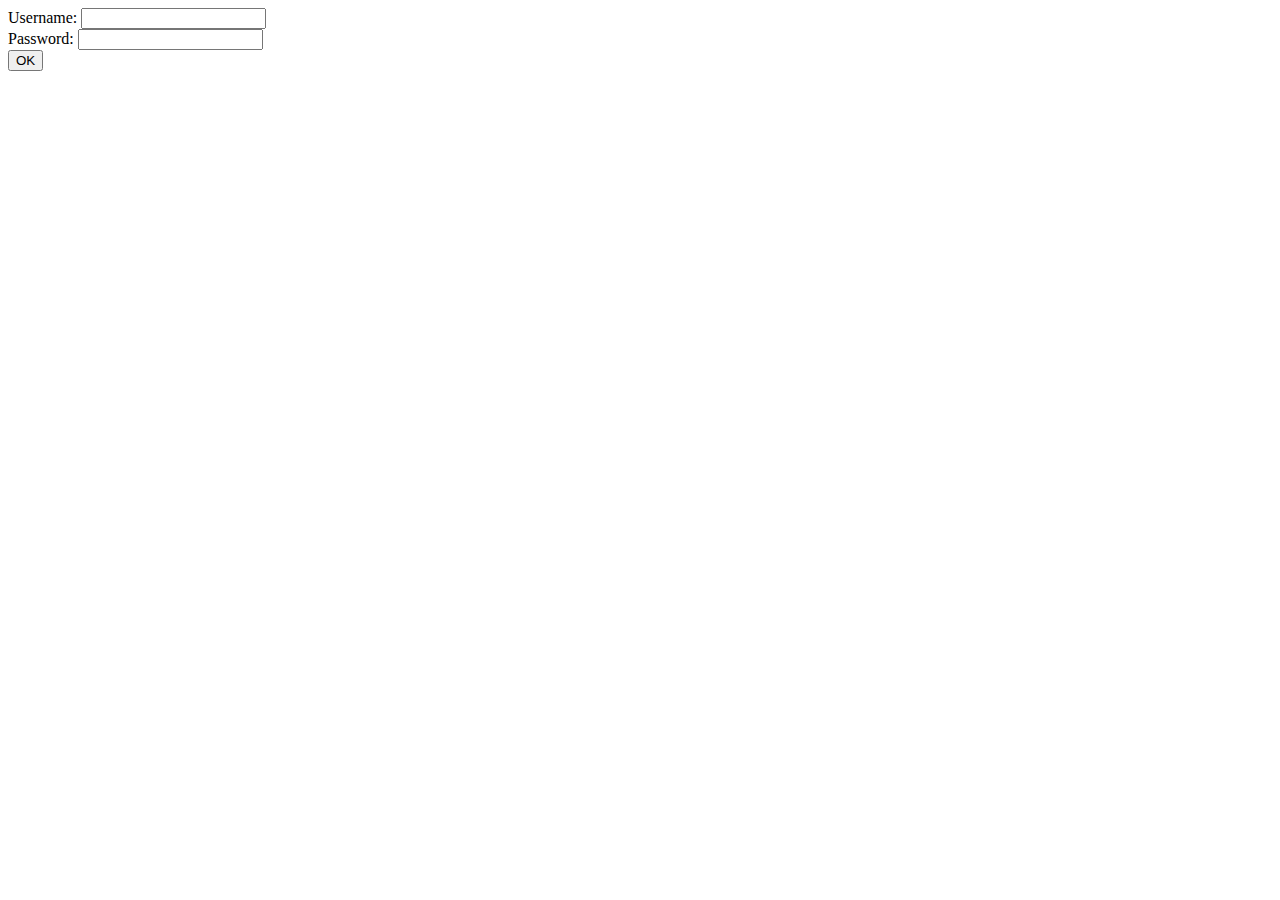
<file: Day04/ex01/index.html>
<!DOCTYPE html>
<html>
<head>
    <meta charset="UTF-8">
    <title>Create user</title>
</head>
<body>
    <form action="create.php" method="post">
        Username: <input type="text" name="login" />
        <br />
        Password: <input type="text" name="passwd" />
        <br />
        <input type="submit" name="submit" value="OK" />
    </form>
</body>
</html>
<!--<html>-->
<!--<body>-->

<!--<form action="create.php" method="post">-->
<!--    Name: <input type="text" name="name"><br>-->
<!--    E-mail: <input type="text" name="email"><br>-->
<!--    <input type="submit">-->
<!--</form>-->

<!--</body>-->
<!--</html>-->
</file>
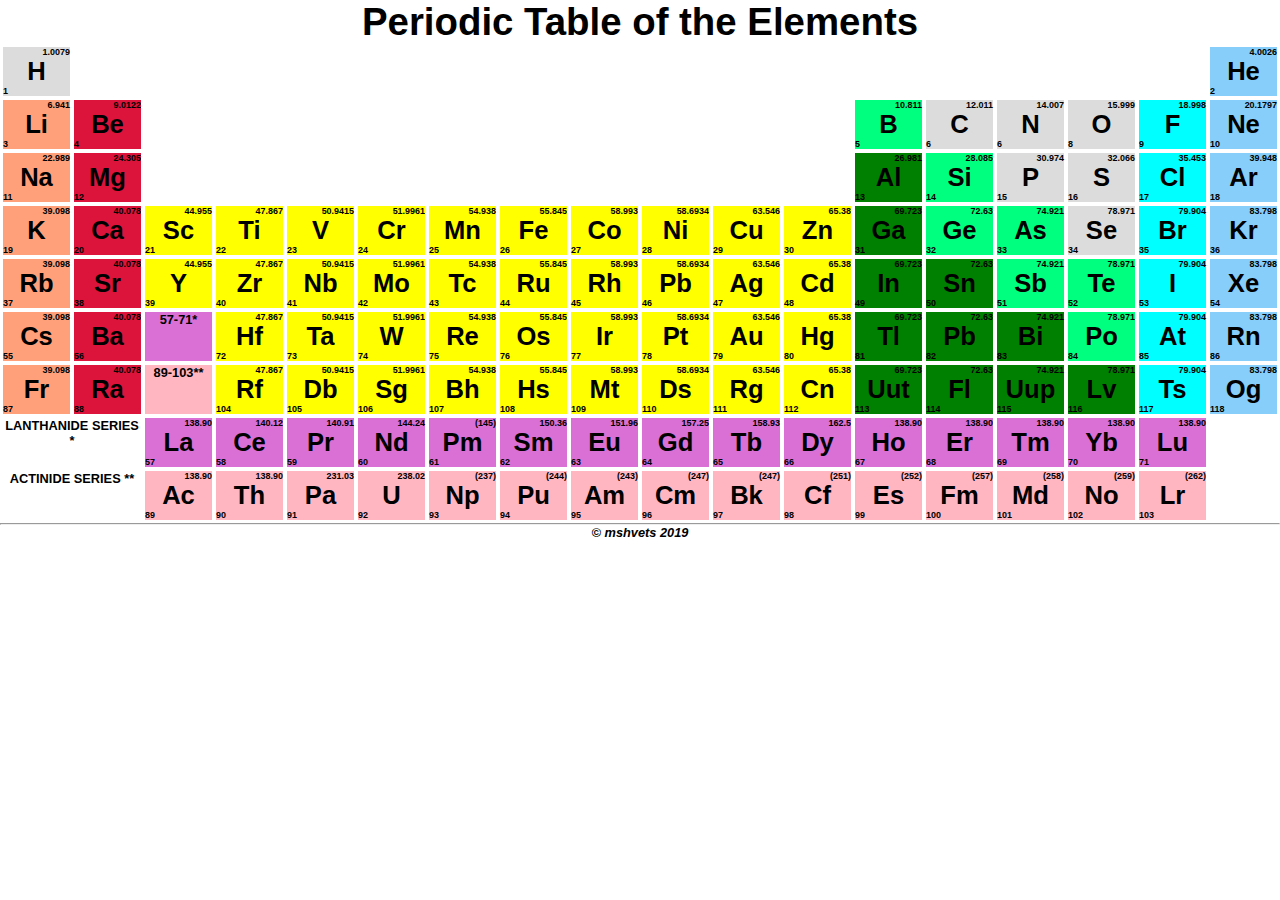
<file: ex01/mendeleiev.html>
<!DOCTYPE html>
<HTML>
<HEAD>
	<TITLE>Periodic Table</TITLE>
	<STYLE>
		* {
			margin: 0 0;
		}
		html {
			width: 100%;
		}
		body {
			background-image: url("https://backgroundcheckall.com/wp-content/uploads/2017/12/blue-pastel-background-1-1.jpg");
			font-family: Arial, Helvetica, sans-serif;
			width: 100%;
		}
		h1 {
			font-size: 3vw;
			text-align: center;
		}
		div {
			width: 100%;
			height: 100%;
		}
		p {
			text-align: center;
			font-weight: bold;
			font-size: 1vw;
		}
		.non-metal {
			background-color: gainsboro;
		}
		.alkali {
			background-color: lightsalmon;
		}
		.alkaline {
			background-color: crimson;
		}
		.transition {
			background-color: yellow;
		}
		.metal {
			background-color: green;
		}
		.metalloid {
			background-color: springgreen;
		}
		.halogen {
			background-color: cyan;
		}
		.noble {
			background-color: lightskyblue ;
		}
		.lanthanide {
			background-color: orchid;
		}
		.actinide {
			background-color: lightpink;			
		}
		.weight {
			text-align: right;
			font-size: 0.7vw;
		}
		.elem {
			color: black;
			font-weight: bold;
			text-align: center;
			font-size:2vw;
		}
		.number {
			text-align: left;
			font-size:0.7vw;
		}
		.elem_arr {
			font-size:1vw;
			text-align: center;
		}
		td {
 			width: 5%;
 			height: 5%;
			text-align: center;
		}
		table {
			width: 100%;
			height: 100%;
		}
	</STYLE>
</HEAD>
<BODY>
	<H1>Periodic Table of the Elements</H1>
	<table contenteditable="true">
		<tr>
			<td>
				<div class="non-metal">
					<p class="weight">1.0079</p>
					<p class="elem">H</p>
					<p class="number">1</p>
				</div>
			</td>
			<td colspan="16"></td>
			<td>
				<div class="noble">
					<p class="weight">4.0026</p>
					<p class="elem">He</p>
					<p class="number">2</p>
				</div>
			</td>
		</tr>
		<tr>
			<td>
				<div class="alkali">
					<p class="weight">6.941</p>
					<p class="elem">Li</p>
					<p class="number">3</p>
				</div>
			</td>
			<td>
				<div class="alkaline">
					<p class="weight">9.0122</p>
					<p class="elem">Be</p>
					<p class="number">4</p>
				</div>
			</td>
			<td colspan="10"></td>
			<td>
				<div class="metalloid">
					<p class="weight">10.811</p>
					<p class="elem">B</p>
					<p class="number">5</p>
				</div>
			</td>
			<td>
				<div class="non-metal">
					<p class="weight">12.011</p>
					<p class="elem">C</p>
					<p class="number">6</p>
				</div>
			</td>
			<td>
				<div class="non-metal">
					<p class="weight">14.007</p>
					<p class="elem">N</p>
					<p class="number">6</p>
				</div>
			</td>
			<td>
				<div class="non-metal">
					<p class="weight">15.999</p>
					<p class="elem">O</p>
					<p class="number">8</p>
				</div>
			</td>
			<td>
				<div class="halogen">
					<p class="weight">18.998</p>
					<p class="elem">F</p>
					<p class="number">9</p>
				</div>
			</td>
			<td>
				<div class="noble">
					<p class="weight">20.1797</p>
					<p class="elem">Ne</p>
					<p class="number">10</p>
				</div>
			</td>
		</tr>
		<tr>
			<td>
				<div class="alkali">
					<p class="weight">22.989</p>
					<p class="elem">Na</p>
					<p class="number">11</p>
				</div>
			</td>
			<td>
				<div class="alkaline">
					<p class="weight">24.305</p>
					<p class="elem">Mg</p>
					<p class="number">12</p>
				</div>
			</td>
			<td colspan="10"></td>
			<td>
				<div class="metal">
					<p class="weight">26.981</p>
					<p class="elem">Al</p>
					<p class="number">13</p>
				</div>
			</td>
			<td>
				<div class="metalloid">
					<p class="weight">28.085</p>
					<p class="elem">Si</p>
					<p class="number">14</p>
				</div>
			</td>
			<td>
				<div class="non-metal">
					<p class="weight">30.974</p>
					<p class="elem">P</p>
					<p class="number">15</p>
				</div>
			</td>
			<td>
				<div class="non-metal">
					<p class="weight">32.066</p>
					<p class="elem">S</p>
					<p class="number">16</p>
				</div>
			</td>
			<td>
				<div class="halogen">
					<p class="weight">35.453</p>
					<p class="elem">Cl</p>
					<p class="number">17</p>
				</div>
			</td>
			<td>
				<div class="noble">
					<p class="weight">39.948</p>
					<p class="elem">Ar</p>
					<p class="number">18</p>
				</div>
			</td>
		</tr>
		<tr>
			<td>
				<div class="alkali">
					<p class="weight">39.098</p>
					<p class="elem">K</p>
					<p class="number">19</p>
				</div>
			</td>
			<td>
				<div class="alkaline">
					<p class="weight">40.078</p>
					<p class="elem">Ca</p>
					<p class="number">20</p>
				</div>
			</td>
			<td>
				<div class="transition">
					<p class="weight">44.955</p>
					<p class="elem">Sc</p>
					<p class="number">21</p>
				</div>
			</td>
			<td>
				<div class="transition">
					<p class="weight">47.867</p>
					<p class="elem">Ti</p>
					<p class="number">22</p>
				</div>
			</td>
			<td>
				<div class="transition">
					<p class="weight">50.9415</p>
					<p class="elem">V</p>
					<p class="number">23</p>
				</div>
			</td>
			<td>
				<div class="transition">
					<p class="weight">51.9961</p>
					<p class="elem">Cr</p>
					<p class="number">24</p>
				</div>
			</td>
			<td>
				<div class="transition">
					<p class="weight">54.938</p>
					<p class="elem">Mn</p>
					<p class="number">25</p>
				</div>
			</td>
			<td>
				<div class="transition">
					<p class="weight">55.845</p>
					<p class="elem">Fe</p>
					<p class="number">26</p>
				</div>
			</td>
			<td>
				<div class="transition">
					<p class="weight">58.993</p>
					<p class="elem">Co</p>
					<p class="number">27</p>
				</div>
			</td>
			<td>
				<div class="transition">
					<p class="weight">58.6934</p>
					<p class="elem">Ni</p>
					<p class="number">28</p>
				</div>
			</td>
			<td>
				<div class="transition">
					<p class="weight">63.546</p>
					<p class="elem">Cu</p>
					<p class="number">29</p>
				</div>
			</td>
			<td>
				<div class="transition">
					<p class="weight">65.38</p>
					<p class="elem">Zn</p>
					<p class="number">30</p>
				</div>
			</td>
			<td>
				<div class="metal">
					<p class="weight">69.723</p>
					<p class="elem">Ga</p>
					<p class="number">31</p>
				</div>
			</td>
			<td>
				<div class="metalloid">
					<p class="weight">72.63</p>
					<p class="elem">Ge</p>
					<p class="number">32</p>
				</div>
			</td>
			<td>
				<div class="metalloid">
					<p class="weight">74.921</p>
					<p class="elem">As</p>
					<p class="number">33</p>
				</div>
			</td>
			<td>
				<div class="non-metal">
					<p class="weight">78.971</p>
					<p class="elem">Se</p>
					<p class="number">34</p>
				</div>
			</td>
			<td>
				<div class="halogen">
					<p class="weight">79.904</p>
					<p class="elem">Br</p>
					<p class="number">35</p>
				</div>
			</td>
			<td>
				<div class="noble">
					<p class="weight">83.798</p>
					<p class="elem">Kr</p>
					<p class="number">36</p>
				</div>
			</td>
		</tr>
		<tr>
			<td>
				<div class="alkali">
					<p class="weight">39.098</p>
					<p class="elem">Rb</p>
					<p class="number">37</p>
				</div>
			</td>
			<td>
				<div class="alkaline">
					<p class="weight">40.078</p>
					<p class="elem">Sr</p>
					<p class="number">38</p>
				</div>
			</td>
			<td>
				<div class="transition">
					<p class="weight">44.955</p>
					<p class="elem">Y</p>
					<p class="number">39</p>
				</div>
			</td>
			<td>
				<div class="transition">
					<p class="weight">47.867</p>
					<p class="elem">Zr</p>
					<p class="number">40</p>
				</div>
			</td>
			<td>
				<div class="transition">
					<p class="weight">50.9415</p>
					<p class="elem">Nb</p>
					<p class="number">41</p>
				</div>
			</td>
			<td>
				<div class="transition">
					<p class="weight">51.9961</p>
					<p class="elem">Mo</p>
					<p class="number">42</p>
				</div>
			</td>
			<td>
				<div class="transition">
					<p class="weight">54.938</p>
					<p class="elem">Tc</p>
					<p class="number">43</p>
				</div>
			</td>
			<td>
				<div class="transition">
					<p class="weight">55.845</p>
					<p class="elem">Ru</p>
					<p class="number">44</p>
				</div>
			</td>
			<td>
				<div class="transition">
					<p class="weight">58.993</p>
					<p class="elem">Rh</p>
					<p class="number">45</p>
				</div>
			</td>
			<td>
				<div class="transition">
					<p class="weight">58.6934</p>
					<p class="elem">Pb</p>
					<p class="number">46</p>
				</div>
			</td>
			<td>
				<div class="transition">
					<p class="weight">63.546</p>
					<p class="elem">Ag</p>
					<p class="number">47</p>
				</div>
			</td>
			<td>
				<div class="transition">
					<p class="weight">65.38</p>
					<p class="elem">Cd</p>
					<p class="number">48</p>
				</div>
			</td>
			<td>
				<div class="metal">
					<p class="weight">69.723</p>
					<p class="elem">In</p>
					<p class="number">49</p>
				</div>
			</td>
			<td>
				<div class="metal">
					<p class="weight">72.63</p>
					<p class="elem">Sn</p>
					<p class="number">50</p>
				</div>
			</td>
			<td>
				<div class="metalloid">
					<p class="weight">74.921</p>
					<p class="elem">Sb</p>
					<p class="number">51</p>
				</div>
			</td>
			<td>
				<div class="metalloid">
					<p class="weight">78.971</p>
					<p class="elem">Te</p>
					<p class="number">52</p>
				</div>
			</td>
			<td>
				<div class="halogen">
					<p class="weight">79.904</p>
					<p class="elem">I</p>
					<p class="number">53</p>
				</div>
			</td>
			<td>
				<div class="noble">
					<p class="weight">83.798</p>
					<p class="elem">Xe</p>
					<p class="number">54</p>
				</div>
			</td>
		</tr>
		<tr>
			<td>
				<div class="alkali">
					<p class="weight">39.098</p>
					<p class="elem">Cs</p>
					<p class="number">55</p>
				</div>
			</td>
			<td>
				<div class="alkaline">
					<p class="weight">40.078</p>
					<p class="elem">Ba</p>
					<p class="number">56</p>
				</div>
			</td>
			<td>
				<div class="lanthanide">
					<p class="elem_arr">57-71*</p>
				</div>
			</td>
			<td>
				<div class="transition">
					<p class="weight">47.867</p>
					<p class="elem">Hf</p>
					<p class="number">72</p>
				</div>
			</td>
			<td>
				<div class="transition">
					<p class="weight">50.9415</p>
					<p class="elem">Ta</p>
					<p class="number">73</p>
				</div>
			</td>
			<td>
				<div class="transition">
					<p class="weight">51.9961</p>
					<p class="elem">W</p>
					<p class="number">74</p>
				</div>
			</td>
			<td>
				<div class="transition">
					<p class="weight">54.938</p>
					<p class="elem">Re</p>
					<p class="number">75</p>
				</div>
			</td>
			<td>
				<div class="transition">
					<p class="weight">55.845</p>
					<p class="elem">Os</p>
					<p class="number">76</p>
				</div>
			</td>
			<td>
				<div class="transition">
					<p class="weight">58.993</p>
					<p class="elem">Ir</p>
					<p class="number">77</p>
				</div>
			</td>
			<td>
				<div class="transition">
					<p class="weight">58.6934</p>
					<p class="elem">Pt</p>
					<p class="number">78</p>
				</div>
			</td>
			<td>
				<div class="transition">
					<p class="weight">63.546</p>
					<p class="elem">Au</p>
					<p class="number">79</p>
				</div>
			</td>
			<td>
				<div class="transition">
					<p class="weight">65.38</p>
					<p class="elem">Hg</p>
					<p class="number">80</p>
				</div>
			</td>
			<td>
				<div class="metal">
					<p class="weight">69.723</p>
					<p class="elem">Tl</p>
					<p class="number">81</p>
				</div>
			</td>
			<td>
				<div class="metal">
					<p class="weight">72.63</p>
					<p class="elem">Pb</p>
					<p class="number">82</p>
				</div>
			</td>
			<td>
				<div class="metal">
					<p class="weight">74.921</p>
					<p class="elem">Bi</p>
					<p class="number">83</p>
				</div>
			</td>
			<td>
				<div class="metalloid">
					<p class="weight">78.971</p>
					<p class="elem">Po</p>
					<p class="number">84</p>
				</div>
			</td>
			<td>
				<div class="halogen">
					<p class="weight">79.904</p>
					<p class="elem">At</p>
					<p class="number">85</p>
				</div>
			</td>
			<td>
				<div class="noble">
					<p class="weight">83.798</p>
					<p class="elem">Rn</p>
					<p class="number">86</p>
				</div>
			</td>
		</tr>
		<tr>
			<td>
				<div class="alkali">
					<p class="weight">39.098</p>
					<p class="elem">Fr</p>
					<p class="number">87</p>
				</div>
			</td>
			<td>
				<div class="alkaline">
					<p class="weight">40.078</p>
					<p class="elem">Ra</p>
					<p class="number">88</p>
				</div>
			</td>
			<td>
				<div class="actinide">
					<p class="weight"></p>
					<p class="elem_arr">89-103**</p>
					<p class="number"></p>
				</div>
			</td>
			<td>
				<div class="transition">
					<p class="weight">47.867</p>
					<p class="elem">Rf</p>
					<p class="number">104</p>
				</div>
			</td>
			<td>
				<div class="transition">
					<p class="weight">50.9415</p>
					<p class="elem">Db</p>
					<p class="number">105</p>
				</div>
			</td>
			<td>
				<div class="transition">
					<p class="weight">51.9961</p>
					<p class="elem">Sg</p>
					<p class="number">106</p>
				</div>
			</td>
			<td>
				<div class="transition">
					<p class="weight">54.938</p>
					<p class="elem">Bh</p>
					<p class="number">107</p>
				</div>
			</td>
			<td>
				<div class="transition">
					<p class="weight">55.845</p>
					<p class="elem">Hs</p>
					<p class="number">108</p>
				</div>
			</td>
			<td>
				<div class="transition">
					<p class="weight">58.993</p>
					<p class="elem">Mt</p>
					<p class="number">109</p>
				</div>
			</td>
			<td>
				<div class="transition">
					<p class="weight">58.6934</p>
					<p class="elem">Ds</p>
					<p class="number">110</p>
				</div>
			</td>
			<td>
				<div class="transition">
					<p class="weight">63.546</p>
					<p class="elem">Rg</p>
					<p class="number">111</p>
				</div>
			</td>
			<td>
				<div class="transition">
					<p class="weight">65.38</p>
					<p class="elem">Cn</p>
					<p class="number">112</p>
				</div>
			</td>
			<td>
				<div class="metal">
					<p class="weight">69.723</p>
					<p class="elem">Uut</p>
					<p class="number">113</p>
				</div>
			</td>
			<td>
				<div class="metal">
					<p class="weight">72.63</p>
					<p class="elem">Fl</p>
					<p class="number">114</p>
				</div>
			</td>
			<td>
				<div class="metal">
					<p class="weight">74.921</p>
					<p class="elem">Uup</p>
					<p class="number">115</p>
				</div>
			</td>
			<td>
				<div class="metal">
					<p class="weight">78.971</p>
					<p class="elem">Lv</p>
					<p class="number">116</p>
				</div>
			</td>
			<td>
				<div class="halogen">
					<p class="weight">79.904</p>
					<p class="elem">Ts</p>
					<p class="number">117</p>
				</div>
			</td>
			<td>
				<div class="noble">
					<p class="weight">83.798</p>
					<p class="elem">Og</p>
					<p class="number">118</p>
				</div>
			</td>
		</tr>
		<tr>
			<td colspan="2">
				<div>
					<p>LANTHANIDE SERIES *</p>
				</div>
			</td>
			<td>
				<div class="lanthanide">
					<p class="weight">138.90</p>
					<p class="elem">La</p>
					<p class="number">57</p>
				</div>
			</td>
			<td>
				<div class="lanthanide">
					<p class="weight">140.12</p>
					<p class="elem">Ce</p>
					<p class="number">58</p>
				</div>
			</td>
			<td>
				<div class="lanthanide">
					<p class="weight">140.91</p>
					<p class="elem">Pr</p>
					<p class="number">59</p>
				</div>
			</td>
			<td>
				<div class="lanthanide">
					<p class="weight">144.24</p>
					<p class="elem">Nd</p>
					<p class="number">60</p>
				</div>
			</td>
			<td>
				<div class="lanthanide">
					<p class="weight">(145)</p>
					<p class="elem">Pm</p>
					<p class="number">61</p>
				</div>
			</td>
			<td>
				<div class="lanthanide">
					<p class="weight">150.36</p>
					<p class="elem">Sm</p>
					<p class="number">62</p>
				</div>
			</td>
			<td>
				<div class="lanthanide">
					<p class="weight">151.96</p>
					<p class="elem">Eu</p>
					<p class="number">63</p>
				</div>
			</td>
			<td>
				<div class="lanthanide">
					<p class="weight">157.25</p>
					<p class="elem">Gd</p>
					<p class="number">64</p>
				</div>
			</td>
			<td>
				<div class="lanthanide">
					<p class="weight">158.93</p>
					<p class="elem">Tb</p>
					<p class="number">65</p>
				</div>
			</td>
			<td>
				<div class="lanthanide">
					<p class="weight">162.5</p>
					<p class="elem">Dy</p>
					<p class="number">66</p>
				</div>
			</td>
			<td>
				<div class="lanthanide">
					<p class="weight">138.90</p>
					<p class="elem">Ho</p>
					<p class="number">67</p>
				</div>
			</td>
			<td>
				<div class="lanthanide">
					<p class="weight">138.90</p>
					<p class="elem">Er</p>
					<p class="number">68</p>
				</div>
			</td>
			<td>
				<div class="lanthanide">
					<p class="weight">138.90</p>
					<p class="elem">Tm</p>
					<p class="number">69</p>
				</div>
			</td>
			<td>
				<div class="lanthanide">
					<p class="weight">138.90</p>
					<p class="elem">Yb</p>
					<p class="number">70</p>
				</div>
			</td>
			<td>
				<div class="lanthanide">
					<p class="weight">138.90</p>
					<p class="elem">Lu</p>
					<p class="number">71</p>
				</div>
			</td>
		</tr>
		<tr>
			<td colspan="2">
				<div>
					<p>ACTINIDE SERIES **</p>
				</div>
			</td>
			<td>
				<div class="actinide">
					<p class="weight">138.90</p>
					<p class="elem">Ac</p>
					<p class="number">89</p>
				</div>
			</td>
			<td>
				<div class="actinide">
					<p class="weight">138.90</p>
					<p class="elem">Th</p>
					<p class="number">90</p>
				</div>
			</td>
			<td>
				<div class="actinide">
					<p class="weight">231.03</p>
					<p class="elem">Pa</p>
					<p class="number">91</p>
				</div>
			</td>
			<td>
				<div class="actinide">
					<p class="weight">238.02</p>
					<p class="elem">U</p>
					<p class="number">92</p>
				</div>
			</td>
			<td>
				<div class="actinide">
					<p class="weight">(237)</p>
					<p class="elem">Np</p>
					<p class="number">93</p>
				</div>
			</td>
			<td>
				<div class="actinide">
					<p class="weight">(244)</p>
					<p class="elem">Pu</p>
					<p class="number">94</p>
				</div>
			</td>
			<td>
				<div class="actinide">
					<p class="weight">(243)</p>
					<p class="elem">Am</p>
					<p class="number">95</p>
				</div>
			</td>
			<td>
				<div class="actinide">
					<p class="weight">(247)</p>
					<p class="elem">Cm</p>
					<p class="number">96</p>
				</div>
			</td>
			<td>
				<div class="actinide">
					<p class="weight">(247)</p>
					<p class="elem">Bk</p>
					<p class="number">97</p>
				</div>
			</td>
			<td>
				<div class="actinide">
					<p class="weight">(251)</p>
					<p class="elem">Cf</p>
					<p class="number">98</p>
				</div>
			</td>
			<td>
				<div class="actinide">
					<p class="weight">(252)</p>
					<p class="elem">Es</p>
					<p class="number">99</p>
				</div>
			</td>
			<td>
				<div class="actinide">
					<p class="weight">(257)</p>
					<p class="elem">Fm</p>
					<p class="number">100</p>
				</div>
			</td>
			<td>
				<div class="actinide">
					<p class="weight">(258)</p>
					<p class="elem">Md</p>
					<p class="number">101</p>
				</div>
			</td>
			<td>
				<div class="actinide">
					<p class="weight">(259)</p>
					<p class="elem">No</p>
					<p class="number">102</p>
				</div>
			</td>
			<td>
				<div class="actinide">
					<p class="weight">(262)</p>
					<p class="elem">Lr</p>
					<p class="number">103</p>
				</div>
			</td>
		</tr>
	</table>

	<hr />
	<p><i>&copy; mshvets 2019</i></p>
</BODY>
</HTML>
</file>
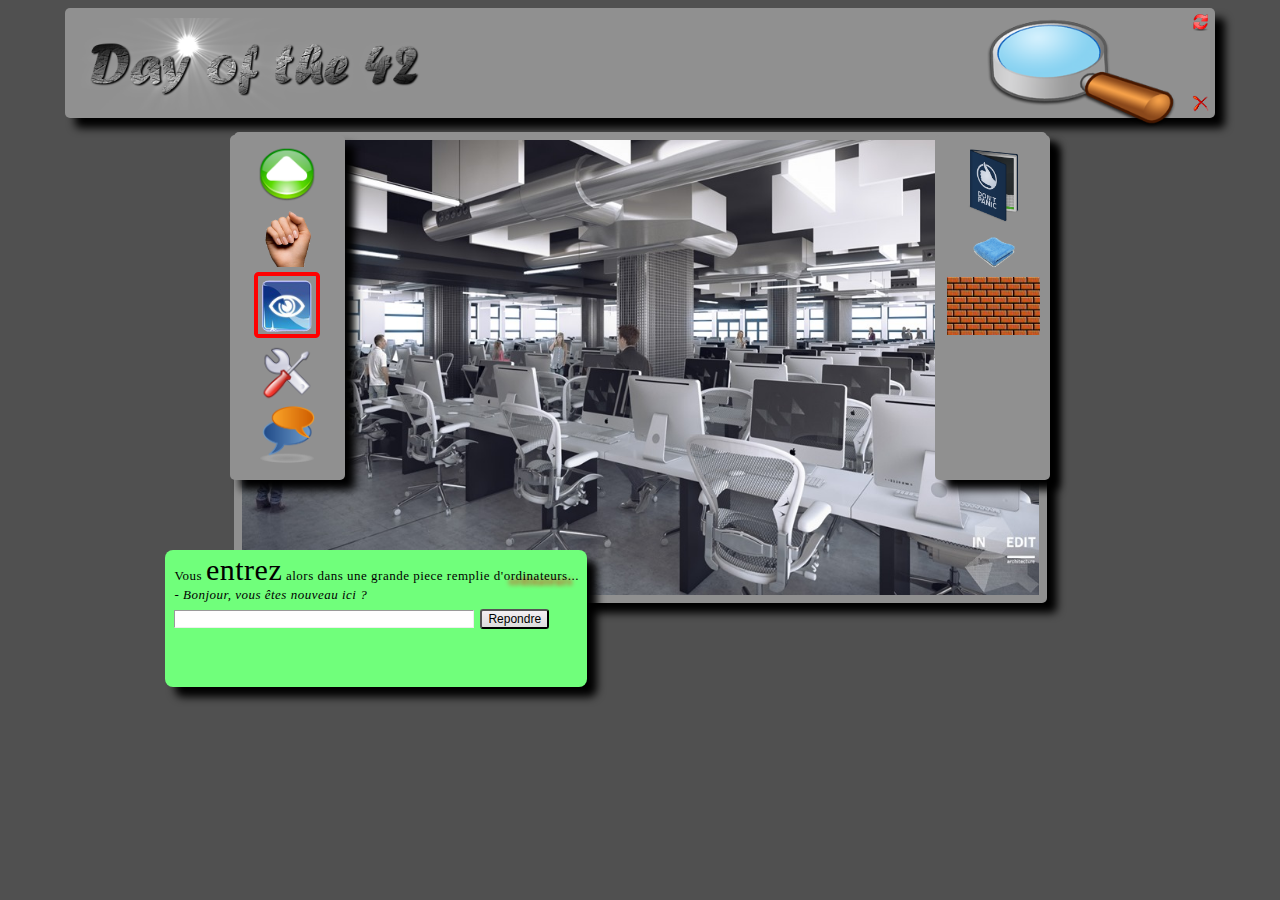
<file: ex02/doft.html>
<!DOCTYPE html>
<HTML>
<HEAD>
	<TITLE>Day of the 42</TITLE>
	<link rel="stylesheet" type="text/css" href="doft.css">
</HEAD>
<BODY>
	<div id="top">
		<img src="resources/day_of_the_42.png" alt="Day of the 42" id="day_of_the_42">
		<a href="http://www.disney.com" title="Start from the beginning"><img src="resources/reload.png" alt="Reload" id="reload"></a>
		<a href="http://www.relaischateaux.com" title="Disconnect"><img src="resources/close.gif" alt="Close" id="close"></a>
		<img src="resources/loupe.png" alt="Loupe" id="loupe" title="Loupe">
	</div>
	<div id="center">
		<img src="resources/cluster.jpg" alt="Photo of cluster" id="cluster">
  		<a href="http://www.apple.com" alt="screen" id="screen" title="Go to the shop"></a>
  		<a href="http://www.ikea.com" alt="chair" id="chair" title="Go to the shop"></a>
	</div>
	<div id="left">
		<img src="resources/arrow.png" alt="Advance" title="Advance" class="left_pic" id="advance">
		<img src="resources/main.png" alt="Take" title="Take" class="left_pic" id="take">
		<img src="resources/oeil.png" alt="Look" title="Look" class="left_pic" id="look">
		<img src="resources/outil.png" alt="Use" title="Use" class="left_pic" id="use">
		<img src="resources/chat-icon.png" alt="Speak" title="Speak" class="left_pic" id="speak">
	</div>
	<div id="right">
		<img src="resources/book.png" alt="Book" title="Book" id="book">
		<img src="resources/towel.png" alt="Take" title="Take" id="towel">
		<div id="brick" title="Wall"></div>
	</div>
	<div id="dialog" title="Dialog window">
		<p>Vous <span id="entrez">entrez</span> alors dans une grande piece remplie d'<span id="ordinateur">ordinateurs</span>...<br />
	    <span  id="italic">- Bonjour, vous êtes nouveau ici ?</span></p>
		<form>
	        	<input type="text" id="formulaire" title="Form">
	        	<button title="Button">Repondre</button>
	    </form>
	</div>
</BODY>
</HTML>
</file>
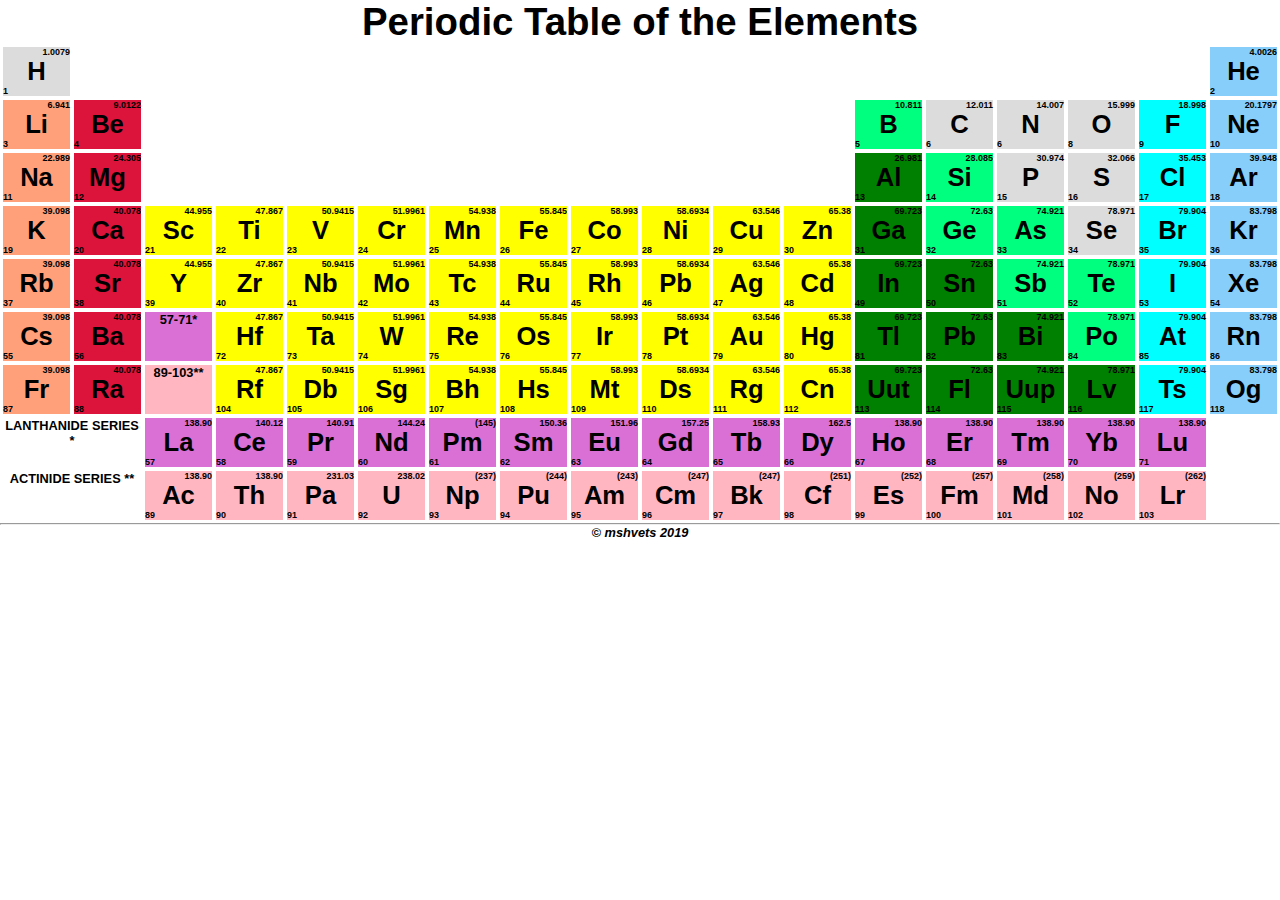
<file: ex03/responsive.html>
<!DOCTYPE html>
<HTML>
<HEAD>
	<TITLE>Periodic Table</TITLE>
	<link rel="stylesheet" type="text/css" href="responsive.css">
</HEAD>
<BODY>
	<H1>Periodic Table of the Elements</H1>
	<table contenteditable="true">
		<tr>
			<td>
				<div class="non-metal">
					<p class="weight">1.0079</p>
					<p class="elem">H</p>
					<p class="number">1</p>
				</div>
			</td>
			<td colspan="16"></td>
			<td>
				<div class="noble">
					<p class="weight">4.0026</p>
					<p class="elem">He</p>
					<p class="number">2</p>
				</div>
			</td>
		</tr>
		<tr>
			<td>
				<div class="alkali">
					<p class="weight">6.941</p>
					<p class="elem">Li</p>
					<p class="number">3</p>
				</div>
			</td>
			<td>
				<div class="alkaline">
					<p class="weight">9.0122</p>
					<p class="elem">Be</p>
					<p class="number">4</p>
				</div>
			</td>
			<td colspan="10"></td>
			<td>
				<div class="metalloid">
					<p class="weight">10.811</p>
					<p class="elem">B</p>
					<p class="number">5</p>
				</div>
			</td>
			<td>
				<div class="non-metal">
					<p class="weight">12.011</p>
					<p class="elem">C</p>
					<p class="number">6</p>
				</div>
			</td>
			<td>
				<div class="non-metal">
					<p class="weight">14.007</p>
					<p class="elem">N</p>
					<p class="number">6</p>
				</div>
			</td>
			<td>
				<div class="non-metal">
					<p class="weight">15.999</p>
					<p class="elem">O</p>
					<p class="number">8</p>
				</div>
			</td>
			<td>
				<div class="halogen">
					<p class="weight">18.998</p>
					<p class="elem">F</p>
					<p class="number">9</p>
				</div>
			</td>
			<td>
				<div class="noble">
					<p class="weight">20.1797</p>
					<p class="elem">Ne</p>
					<p class="number">10</p>
				</div>
			</td>
		</tr>
		<tr>
			<td>
				<div class="alkali">
					<p class="weight">22.989</p>
					<p class="elem">Na</p>
					<p class="number">11</p>
				</div>
			</td>
			<td>
				<div class="alkaline">
					<p class="weight">24.305</p>
					<p class="elem">Mg</p>
					<p class="number">12</p>
				</div>
			</td>
			<td colspan="10"></td>
			<td>
				<div class="metal">
					<p class="weight">26.981</p>
					<p class="elem">Al</p>
					<p class="number">13</p>
				</div>
			</td>
			<td>
				<div class="metalloid">
					<p class="weight">28.085</p>
					<p class="elem">Si</p>
					<p class="number">14</p>
				</div>
			</td>
			<td>
				<div class="non-metal">
					<p class="weight">30.974</p>
					<p class="elem">P</p>
					<p class="number">15</p>
				</div>
			</td>
			<td>
				<div class="non-metal">
					<p class="weight">32.066</p>
					<p class="elem">S</p>
					<p class="number">16</p>
				</div>
			</td>
			<td>
				<div class="halogen">
					<p class="weight">35.453</p>
					<p class="elem">Cl</p>
					<p class="number">17</p>
				</div>
			</td>
			<td>
				<div class="noble">
					<p class="weight">39.948</p>
					<p class="elem">Ar</p>
					<p class="number">18</p>
				</div>
			</td>
		</tr>
		<tr>
			<td>
				<div class="alkali">
					<p class="weight">39.098</p>
					<p class="elem">K</p>
					<p class="number">19</p>
				</div>
			</td>
			<td>
				<div class="alkaline">
					<p class="weight">40.078</p>
					<p class="elem">Ca</p>
					<p class="number">20</p>
				</div>
			</td>
			<td>
				<div class="transition">
					<p class="weight">44.955</p>
					<p class="elem">Sc</p>
					<p class="number">21</p>
				</div>
			</td>
			<td>
				<div class="transition">
					<p class="weight">47.867</p>
					<p class="elem">Ti</p>
					<p class="number">22</p>
				</div>
			</td>
			<td>
				<div class="transition">
					<p class="weight">50.9415</p>
					<p class="elem">V</p>
					<p class="number">23</p>
				</div>
			</td>
			<td>
				<div class="transition">
					<p class="weight">51.9961</p>
					<p class="elem">Cr</p>
					<p class="number">24</p>
				</div>
			</td>
			<td>
				<div class="transition">
					<p class="weight">54.938</p>
					<p class="elem">Mn</p>
					<p class="number">25</p>
				</div>
			</td>
			<td>
				<div class="transition">
					<p class="weight">55.845</p>
					<p class="elem">Fe</p>
					<p class="number">26</p>
				</div>
			</td>
			<td>
				<div class="transition">
					<p class="weight">58.993</p>
					<p class="elem">Co</p>
					<p class="number">27</p>
				</div>
			</td>
			<td>
				<div class="transition">
					<p class="weight">58.6934</p>
					<p class="elem">Ni</p>
					<p class="number">28</p>
				</div>
			</td>
			<td>
				<div class="transition">
					<p class="weight">63.546</p>
					<p class="elem">Cu</p>
					<p class="number">29</p>
				</div>
			</td>
			<td>
				<div class="transition">
					<p class="weight">65.38</p>
					<p class="elem">Zn</p>
					<p class="number">30</p>
				</div>
			</td>
			<td>
				<div class="metal">
					<p class="weight">69.723</p>
					<p class="elem">Ga</p>
					<p class="number">31</p>
				</div>
			</td>
			<td>
				<div class="metalloid">
					<p class="weight">72.63</p>
					<p class="elem">Ge</p>
					<p class="number">32</p>
				</div>
			</td>
			<td>
				<div class="metalloid">
					<p class="weight">74.921</p>
					<p class="elem">As</p>
					<p class="number">33</p>
				</div>
			</td>
			<td>
				<div class="non-metal">
					<p class="weight">78.971</p>
					<p class="elem">Se</p>
					<p class="number">34</p>
				</div>
			</td>
			<td>
				<div class="halogen">
					<p class="weight">79.904</p>
					<p class="elem">Br</p>
					<p class="number">35</p>
				</div>
			</td>
			<td>
				<div class="noble">
					<p class="weight">83.798</p>
					<p class="elem">Kr</p>
					<p class="number">36</p>
				</div>
			</td>
		</tr>
		<tr>
			<td>
				<div class="alkali">
					<p class="weight">39.098</p>
					<p class="elem">Rb</p>
					<p class="number">37</p>
				</div>
			</td>
			<td>
				<div class="alkaline">
					<p class="weight">40.078</p>
					<p class="elem">Sr</p>
					<p class="number">38</p>
				</div>
			</td>
			<td>
				<div class="transition">
					<p class="weight">44.955</p>
					<p class="elem">Y</p>
					<p class="number">39</p>
				</div>
			</td>
			<td>
				<div class="transition">
					<p class="weight">47.867</p>
					<p class="elem">Zr</p>
					<p class="number">40</p>
				</div>
			</td>
			<td>
				<div class="transition">
					<p class="weight">50.9415</p>
					<p class="elem">Nb</p>
					<p class="number">41</p>
				</div>
			</td>
			<td>
				<div class="transition">
					<p class="weight">51.9961</p>
					<p class="elem">Mo</p>
					<p class="number">42</p>
				</div>
			</td>
			<td>
				<div class="transition">
					<p class="weight">54.938</p>
					<p class="elem">Tc</p>
					<p class="number">43</p>
				</div>
			</td>
			<td>
				<div class="transition">
					<p class="weight">55.845</p>
					<p class="elem">Ru</p>
					<p class="number">44</p>
				</div>
			</td>
			<td>
				<div class="transition">
					<p class="weight">58.993</p>
					<p class="elem">Rh</p>
					<p class="number">45</p>
				</div>
			</td>
			<td>
				<div class="transition">
					<p class="weight">58.6934</p>
					<p class="elem">Pb</p>
					<p class="number">46</p>
				</div>
			</td>
			<td>
				<div class="transition">
					<p class="weight">63.546</p>
					<p class="elem">Ag</p>
					<p class="number">47</p>
				</div>
			</td>
			<td>
				<div class="transition">
					<p class="weight">65.38</p>
					<p class="elem">Cd</p>
					<p class="number">48</p>
				</div>
			</td>
			<td>
				<div class="metal">
					<p class="weight">69.723</p>
					<p class="elem">In</p>
					<p class="number">49</p>
				</div>
			</td>
			<td>
				<div class="metal">
					<p class="weight">72.63</p>
					<p class="elem">Sn</p>
					<p class="number">50</p>
				</div>
			</td>
			<td>
				<div class="metalloid">
					<p class="weight">74.921</p>
					<p class="elem">Sb</p>
					<p class="number">51</p>
				</div>
			</td>
			<td>
				<div class="metalloid">
					<p class="weight">78.971</p>
					<p class="elem">Te</p>
					<p class="number">52</p>
				</div>
			</td>
			<td>
				<div class="halogen">
					<p class="weight">79.904</p>
					<p class="elem">I</p>
					<p class="number">53</p>
				</div>
			</td>
			<td>
				<div class="noble">
					<p class="weight">83.798</p>
					<p class="elem">Xe</p>
					<p class="number">54</p>
				</div>
			</td>
		</tr>
		<tr>
			<td>
				<div class="alkali">
					<p class="weight">39.098</p>
					<p class="elem">Cs</p>
					<p class="number">55</p>
				</div>
			</td>
			<td>
				<div class="alkaline">
					<p class="weight">40.078</p>
					<p class="elem">Ba</p>
					<p class="number">56</p>
				</div>
			</td>
			<td>
				<div class="lanthanide">
					<p class="elem_arr">57-71*</p>
				</div>
			</td>
			<td>
				<div class="transition">
					<p class="weight">47.867</p>
					<p class="elem">Hf</p>
					<p class="number">72</p>
				</div>
			</td>
			<td>
				<div class="transition">
					<p class="weight">50.9415</p>
					<p class="elem">Ta</p>
					<p class="number">73</p>
				</div>
			</td>
			<td>
				<div class="transition">
					<p class="weight">51.9961</p>
					<p class="elem">W</p>
					<p class="number">74</p>
				</div>
			</td>
			<td>
				<div class="transition">
					<p class="weight">54.938</p>
					<p class="elem">Re</p>
					<p class="number">75</p>
				</div>
			</td>
			<td>
				<div class="transition">
					<p class="weight">55.845</p>
					<p class="elem">Os</p>
					<p class="number">76</p>
				</div>
			</td>
			<td>
				<div class="transition">
					<p class="weight">58.993</p>
					<p class="elem">Ir</p>
					<p class="number">77</p>
				</div>
			</td>
			<td>
				<div class="transition">
					<p class="weight">58.6934</p>
					<p class="elem">Pt</p>
					<p class="number">78</p>
				</div>
			</td>
			<td>
				<div class="transition">
					<p class="weight">63.546</p>
					<p class="elem">Au</p>
					<p class="number">79</p>
				</div>
			</td>
			<td>
				<div class="transition">
					<p class="weight">65.38</p>
					<p class="elem">Hg</p>
					<p class="number">80</p>
				</div>
			</td>
			<td>
				<div class="metal">
					<p class="weight">69.723</p>
					<p class="elem">Tl</p>
					<p class="number">81</p>
				</div>
			</td>
			<td>
				<div class="metal">
					<p class="weight">72.63</p>
					<p class="elem">Pb</p>
					<p class="number">82</p>
				</div>
			</td>
			<td>
				<div class="metal">
					<p class="weight">74.921</p>
					<p class="elem">Bi</p>
					<p class="number">83</p>
				</div>
			</td>
			<td>
				<div class="metalloid">
					<p class="weight">78.971</p>
					<p class="elem">Po</p>
					<p class="number">84</p>
				</div>
			</td>
			<td>
				<div class="halogen">
					<p class="weight">79.904</p>
					<p class="elem">At</p>
					<p class="number">85</p>
				</div>
			</td>
			<td>
				<div class="noble">
					<p class="weight">83.798</p>
					<p class="elem">Rn</p>
					<p class="number">86</p>
				</div>
			</td>
		</tr>
		<tr>
			<td>
				<div class="alkali">
					<p class="weight">39.098</p>
					<p class="elem">Fr</p>
					<p class="number">87</p>
				</div>
			</td>
			<td>
				<div class="alkaline">
					<p class="weight">40.078</p>
					<p class="elem">Ra</p>
					<p class="number">88</p>
				</div>
			</td>
			<td>
				<div class="actinide">
					<p class="weight"></p>
					<p class="elem_arr">89-103**</p>
					<p class="number"></p>
				</div>
			</td>
			<td>
				<div class="transition">
					<p class="weight">47.867</p>
					<p class="elem">Rf</p>
					<p class="number">104</p>
				</div>
			</td>
			<td>
				<div class="transition">
					<p class="weight">50.9415</p>
					<p class="elem">Db</p>
					<p class="number">105</p>
				</div>
			</td>
			<td>
				<div class="transition">
					<p class="weight">51.9961</p>
					<p class="elem">Sg</p>
					<p class="number">106</p>
				</div>
			</td>
			<td>
				<div class="transition">
					<p class="weight">54.938</p>
					<p class="elem">Bh</p>
					<p class="number">107</p>
				</div>
			</td>
			<td>
				<div class="transition">
					<p class="weight">55.845</p>
					<p class="elem">Hs</p>
					<p class="number">108</p>
				</div>
			</td>
			<td>
				<div class="transition">
					<p class="weight">58.993</p>
					<p class="elem">Mt</p>
					<p class="number">109</p>
				</div>
			</td>
			<td>
				<div class="transition">
					<p class="weight">58.6934</p>
					<p class="elem">Ds</p>
					<p class="number">110</p>
				</div>
			</td>
			<td>
				<div class="transition">
					<p class="weight">63.546</p>
					<p class="elem">Rg</p>
					<p class="number">111</p>
				</div>
			</td>
			<td>
				<div class="transition">
					<p class="weight">65.38</p>
					<p class="elem">Cn</p>
					<p class="number">112</p>
				</div>
			</td>
			<td>
				<div class="metal">
					<p class="weight">69.723</p>
					<p class="elem">Uut</p>
					<p class="number">113</p>
				</div>
			</td>
			<td>
				<div class="metal">
					<p class="weight">72.63</p>
					<p class="elem">Fl</p>
					<p class="number">114</p>
				</div>
			</td>
			<td>
				<div class="metal">
					<p class="weight">74.921</p>
					<p class="elem">Uup</p>
					<p class="number">115</p>
				</div>
			</td>
			<td>
				<div class="metal">
					<p class="weight">78.971</p>
					<p class="elem">Lv</p>
					<p class="number">116</p>
				</div>
			</td>
			<td>
				<div class="halogen">
					<p class="weight">79.904</p>
					<p class="elem">Ts</p>
					<p class="number">117</p>
				</div>
			</td>
			<td>
				<div class="noble">
					<p class="weight">83.798</p>
					<p class="elem">Og</p>
					<p class="number">118</p>
				</div>
			</td>
		</tr>
		<tr>
			<td colspan="2">
				<div>
					<p>LANTHANIDE SERIES *</p>
				</div>
			</td>
			<td>
				<div class="lanthanide">
					<p class="weight">138.90</p>
					<p class="elem">La</p>
					<p class="number">57</p>
				</div>
			</td>
			<td>
				<div class="lanthanide">
					<p class="weight">140.12</p>
					<p class="elem">Ce</p>
					<p class="number">58</p>
				</div>
			</td>
			<td>
				<div class="lanthanide">
					<p class="weight">140.91</p>
					<p class="elem">Pr</p>
					<p class="number">59</p>
				</div>
			</td>
			<td>
				<div class="lanthanide">
					<p class="weight">144.24</p>
					<p class="elem">Nd</p>
					<p class="number">60</p>
				</div>
			</td>
			<td>
				<div class="lanthanide">
					<p class="weight">(145)</p>
					<p class="elem">Pm</p>
					<p class="number">61</p>
				</div>
			</td>
			<td>
				<div class="lanthanide">
					<p class="weight">150.36</p>
					<p class="elem">Sm</p>
					<p class="number">62</p>
				</div>
			</td>
			<td>
				<div class="lanthanide">
					<p class="weight">151.96</p>
					<p class="elem">Eu</p>
					<p class="number">63</p>
				</div>
			</td>
			<td>
				<div class="lanthanide">
					<p class="weight">157.25</p>
					<p class="elem">Gd</p>
					<p class="number">64</p>
				</div>
			</td>
			<td>
				<div class="lanthanide">
					<p class="weight">158.93</p>
					<p class="elem">Tb</p>
					<p class="number">65</p>
				</div>
			</td>
			<td>
				<div class="lanthanide">
					<p class="weight">162.5</p>
					<p class="elem">Dy</p>
					<p class="number">66</p>
				</div>
			</td>
			<td>
				<div class="lanthanide">
					<p class="weight">138.90</p>
					<p class="elem">Ho</p>
					<p class="number">67</p>
				</div>
			</td>
			<td>
				<div class="lanthanide">
					<p class="weight">138.90</p>
					<p class="elem">Er</p>
					<p class="number">68</p>
				</div>
			</td>
			<td>
				<div class="lanthanide">
					<p class="weight">138.90</p>
					<p class="elem">Tm</p>
					<p class="number">69</p>
				</div>
			</td>
			<td>
				<div class="lanthanide">
					<p class="weight">138.90</p>
					<p class="elem">Yb</p>
					<p class="number">70</p>
				</div>
			</td>
			<td>
				<div class="lanthanide">
					<p class="weight">138.90</p>
					<p class="elem">Lu</p>
					<p class="number">71</p>
				</div>
			</td>
		</tr>
		<tr>
			<td colspan="2">
				<div>
					<p>ACTINIDE SERIES **</p>
				</div>
			</td>
			<td>
				<div class="actinide">
					<p class="weight">138.90</p>
					<p class="elem">Ac</p>
					<p class="number">89</p>
				</div>
			</td>
			<td>
				<div class="actinide">
					<p class="weight">138.90</p>
					<p class="elem">Th</p>
					<p class="number">90</p>
				</div>
			</td>
			<td>
				<div class="actinide">
					<p class="weight">231.03</p>
					<p class="elem">Pa</p>
					<p class="number">91</p>
				</div>
			</td>
			<td>
				<div class="actinide">
					<p class="weight">238.02</p>
					<p class="elem">U</p>
					<p class="number">92</p>
				</div>
			</td>
			<td>
				<div class="actinide">
					<p class="weight">(237)</p>
					<p class="elem">Np</p>
					<p class="number">93</p>
				</div>
			</td>
			<td>
				<div class="actinide">
					<p class="weight">(244)</p>
					<p class="elem">Pu</p>
					<p class="number">94</p>
				</div>
			</td>
			<td>
				<div class="actinide">
					<p class="weight">(243)</p>
					<p class="elem">Am</p>
					<p class="number">95</p>
				</div>
			</td>
			<td>
				<div class="actinide">
					<p class="weight">(247)</p>
					<p class="elem">Cm</p>
					<p class="number">96</p>
				</div>
			</td>
			<td>
				<div class="actinide">
					<p class="weight">(247)</p>
					<p class="elem">Bk</p>
					<p class="number">97</p>
				</div>
			</td>
			<td>
				<div class="actinide">
					<p class="weight">(251)</p>
					<p class="elem">Cf</p>
					<p class="number">98</p>
				</div>
			</td>
			<td>
				<div class="actinide">
					<p class="weight">(252)</p>
					<p class="elem">Es</p>
					<p class="number">99</p>
				</div>
			</td>
			<td>
				<div class="actinide">
					<p class="weight">(257)</p>
					<p class="elem">Fm</p>
					<p class="number">100</p>
				</div>
			</td>
			<td>
				<div class="actinide">
					<p class="weight">(258)</p>
					<p class="elem">Md</p>
					<p class="number">101</p>
				</div>
			</td>
			<td>
				<div class="actinide">
					<p class="weight">(259)</p>
					<p class="elem">No</p>
					<p class="number">102</p>
				</div>
			</td>
			<td>
				<div class="actinide">
					<p class="weight">(262)</p>
					<p class="elem">Lr</p>
					<p class="number">103</p>
				</div>
			</td>
		</tr>
	</table>

	<hr />
	<p><i>&copy; mshvets 2019</i></p>
</BODY>
</HTML>
</file>
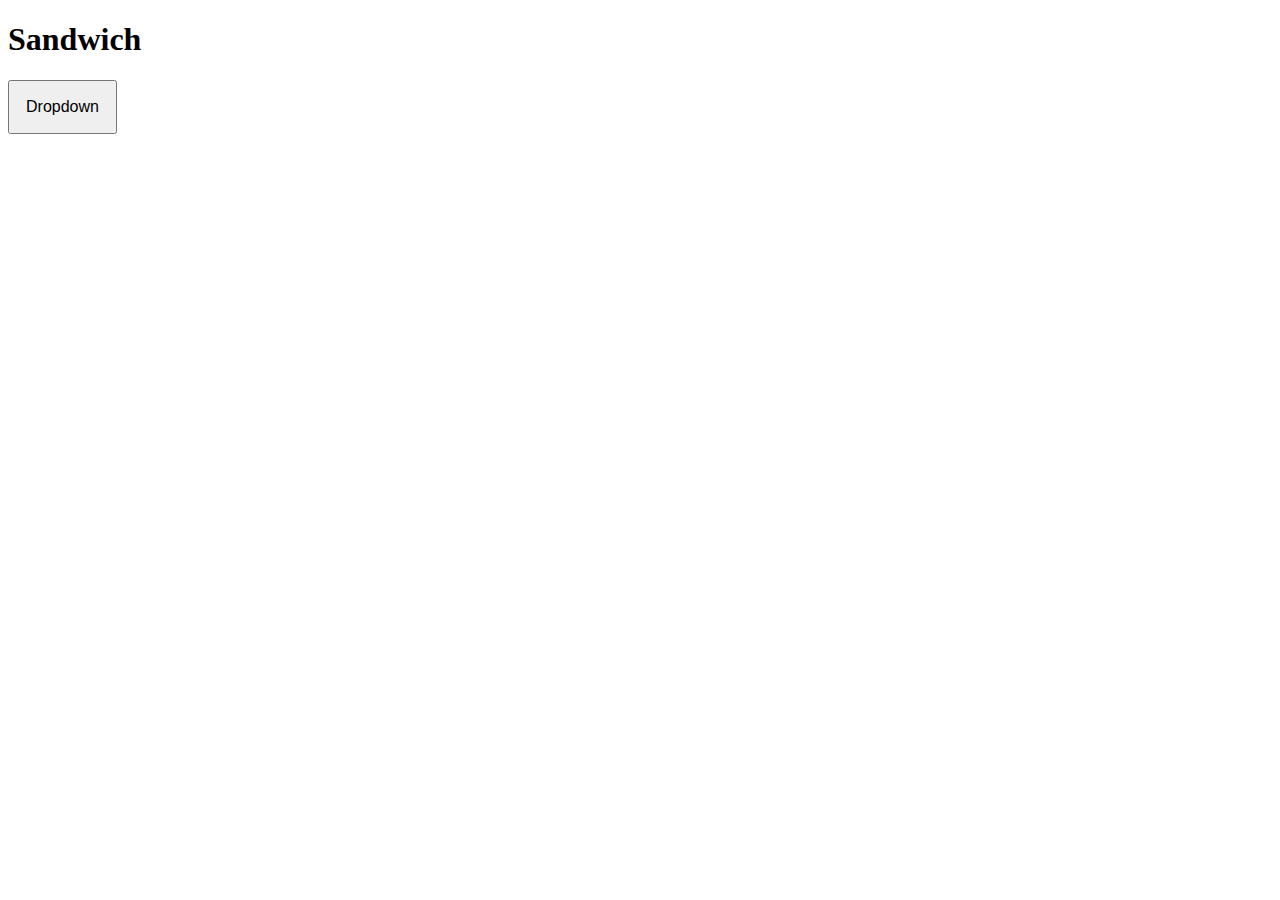
<file: Day00/ex04/menu.html>
<!DOCTYPE html>
<HTML>
<HEAD>
	<TITLE>Drop-down menu</TITLE>
	<link rel="stylesheet" type="text/css" href="menu.css">
</HEAD>
<body>

<h1>Sandwich</h1>

<div class="dropdown">
  <button class="dropbtn">Dropdown</button>
  <div class="dropdown-content">
	<p>Bread</p>
	<p>Cheese</p>
	<p>Tomato</p>
  </div>
</div>
</body>
</html>
</file>
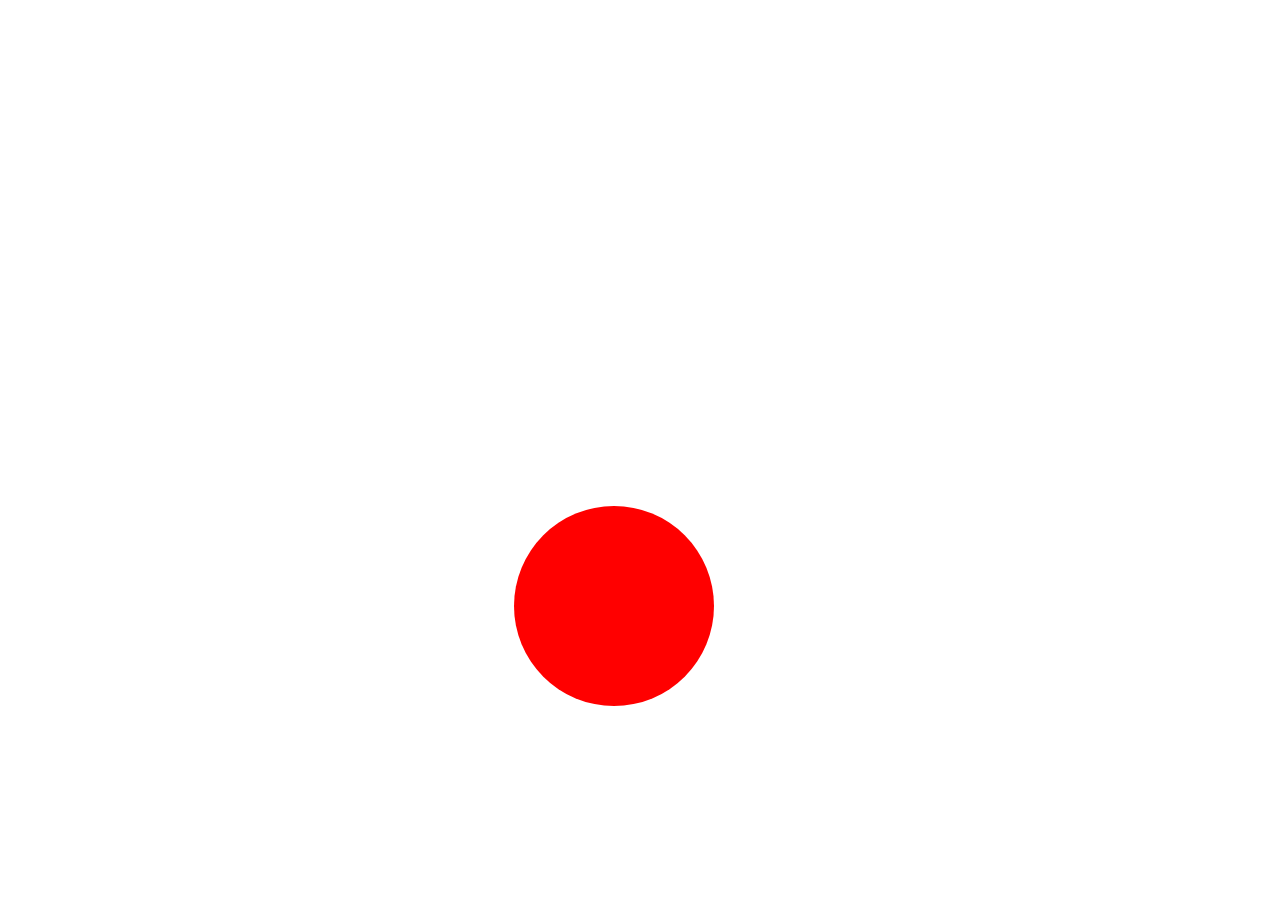
<file: Day09/ex00/balloon.html>
<!doctype html>
<html>
	<head>
		<title>Ballon</title>
		<style type="text/css">
			#ballon {
				background-color: red;
				height: 200px;
				width: 200px;
				margin-left: 40%;
				margin-top: 40%;
				border-radius: 50%;
			}
		</style>
	</head>
	<body>
		<div id="ballon" onclick="mouseClick()" onmouseout="mouseGoOut()">

		</div>
		<script>
			var k = 0;
			var n = 200;
			var elem = document.getElementById('ballon');
			var collor_arr = ["red", "green", "blue"];

			function mouseClick() {
				elem.style.backgroundColor = collor_arr[(++k) % 3];
				if (n <= 420) {
					n += 10;
				}
				else {
					n = 200;
				}
				elem.style.height =  n + 'px';
				elem.style.width =  n + 'px';
			}

			function mouseGoOut() {
				if (n > 200) {
					k = (k + 2) % 3;
					elem.style.backgroundColor = collor_arr[k];
					n -= 5;
				}
				else {
					n = 200;
				}
				elem.style.height =  n + 'px';
				elem.style.width =  n + 'px';
			}
		</script>
	</body>
</html>
</file>
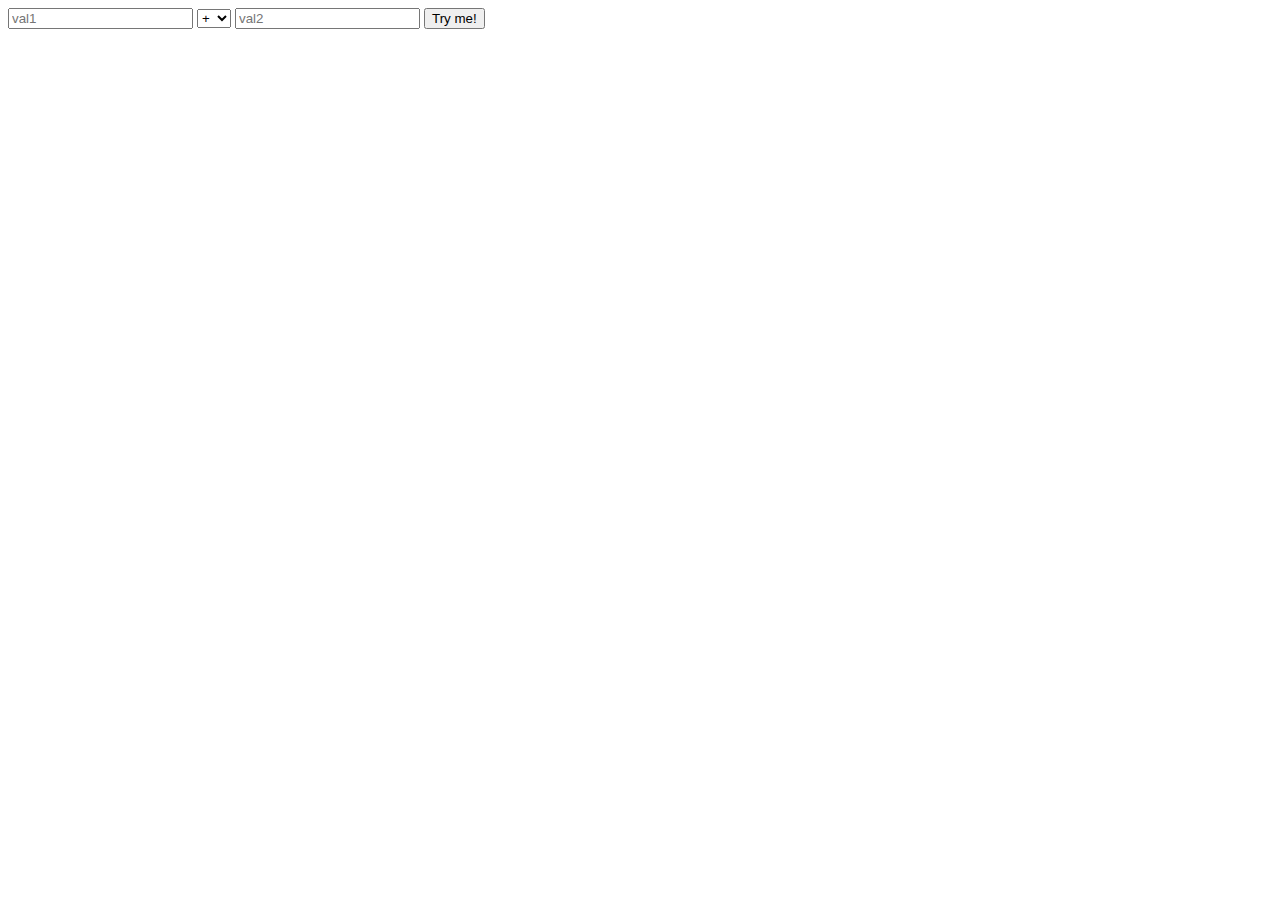
<file: Day09/ex01/calc.html>
<!doctype html>
<html>
	<head>
		<title>Calc</title>
		<style type="text/css">
		
		</style>
	</head>
	<body>
		<input id="val1" type="text" placeholder="val1" name="fname"/>
		<select id="op" >
  			<option value="add">+</option>
  			<option value="sub">-</option>
  			<option value="mult">*</option>
  			<option value="div">/</option>
  			<option value="rest">%</option>
		</select>
		<input id="val2" type="text" placeholder="val2" name="fname" />
		<input type="submit" value="Try me!" onclick="count()">
		<script>
			var val1 = document.getElementById("val1").value;
			var val2 = document.getElementById("val2").value;
			console.log("ok");
			console.log(val1);
			function count() {
				var val1 = parseInt(document.getElementById("val1").value, 10);
				var val2 = parseInt(document.getElementById("val2").value, 10);
				var op = document.getElementById("op").value;
				// console.log(op);
				if (isNaN(val1) || isNaN(val2) || val1 < 0 || val2 < 0) {
					alert("Error :(");
				}
				else if (op === "add") {
					alert(val1 + val2);
				}
				else if (op === "sub") {
					alert(val1 - val2);
				}
				else if (op === "mult") {
					alert(val1 * val2);
				}
				else if (op === "div") {
					if (val2 === 0){
						alert("It’s over 9000!");
					}
					alert(val1 / val2);
				}
				else if (op === "rest") {
					if (val2 === 0){
						alert("It’s over 9000!");
					}
					alert(val1 % val2);
				}
			}
		</script>
	</body>
</html>
</file>
<file: ex02/doft.css>
body {
	background-color: #505050; 
}
#top {
	margin: auto;
	margin-bottom: 1%;
	background-color: #909090;
	border-radius: 5px;
	box-shadow: 10px 10px 8px;
	position: relative;
	width: 1150px;
	height: 110px;
}
#center {
	background-color: #909090;
	border-radius: 5px;
	box-shadow: 10px 10px 8px;
	padding: 8px;
	margin: auto;
	margin-top: 1.1%;
	width: 797px;
	height: 455px;
	position: relative;
}
#left {
	background-color: #909090;
	border-radius: 5px;
	box-shadow: 10px 10px 8px;
	width: 115px;
	height: 345px;
	position: absolute;
	left: 230px;
	top: 135px;
}
#right {
	background-color: #909090;
	border-radius: 5px;
	box-shadow: 10px 10px 8px;
	width: 115px;
	height: 345px;
	position: absolute;
	right: 230px;
	top: 135px;
}
#dialog {
	background-color: #70ff7b;
	border-radius: 8px;
	box-shadow: 10px 10px 8px;
	width: 420px;
	height: 135px;
	position: absolute;
	left: 165px;
	top: 550px;
	padding: 1px;
}
#day_of_the_42 {
	width: 31%;
	padding: 10px;
}
#reload {
	width: 1.5%;
	padding: 0.5%;
	float: right;
}
#close {
	width: 1.5%;
	position: absolute;
	bottom: 0;
	right: 0;
	padding: 0.5%;
}
#loupe {
	padding-top: 0.5%;
	width: 210px;
	float: right;
}
#cluster {
	width: 100%;
	height: 100%;
}
#screen {
	position: absolute;
	right: 3.5%;
	top: 56%;
	width: 20%;
	height: 25%;
}
#chair {
	position: absolute;
	left: 250px;
	top: 60%;
	width: 18%;
	height: 35%;
}
.left_pic {
	position: absolute;
	left: 23%;
	margin: 1%;
	padding: 1%;
	width: 49%;
	height: 16.5%;
}
#advance {
	top: 2.5%;
}
#take {
	top: 21%;
}
#look {
	border-style: solid;
	padding: 0.5%;
	border-width: 4px;
	border-color: red;
	border-radius: 7%;
	margin-left: 0%;
	left: 21%;
	top: 39.5%; 
}
#use {
	top: 60%;
}
#speak {
	top: 78%;
}
#book {
	top: 2.5%;
	position: absolute;
	left: 23%;
	margin: 1%;
	padding: 1%;
	width: 60px;
	height: 80px;
}
#towel {
	top: 27%;
	position: absolute;
	left: 23%;
	margin: 1%;
	padding: 1%;
	width: 60px;
	height: 45px;
}
#brick {
	background-image: url("resources/brick.jpg");
	background-repeat: repeat;
	background-size: 29%;
	width: 90px;
	height: 55px;
	top: 140px;
	position: absolute;
	left: 10px;
	margin: 2%;
	padding: 1%;
}
p {
	font-size: 13px;
	font-family: Tahoma;
	letter-spacing: 0.5px;
	margin: 0.5%;
	margin-left: 2%;

}
#entrez {
	font-size: 30px;
	font-family: Georgia;
}
#ordinateur {
	text-shadow: 5px 5px 4px red;
}
#italic {
	font-style: italic;
}
button {
	text-align: center;
	font: Tahoma;
	font-size: 12px;
	background: linear-gradient(to bottom, #f4eff3, #dcdcdc);
	border-radius: 3px;
	margin: 4px 2px;
}
#formulaire {
  width: 70%;
  height: 14px;
  margin: 0%;
  margin-left: 2%;
  border: 1.5px inset;
}
</file>
<file: ex03/responsive.css>
* {
			margin: 0 0;
		}
		html {
			width: 100%;
		}
		body {
			background-image: url("https://backgroundcheckall.com/wp-content/uploads/2017/12/blue-pastel-background-1-1.jpg");
			font-family: Arial, Helvetica, sans-serif;
			width: 100%;
		}
		h1 {
			font-size: 3vw;
			text-align: center;
		}
		div {
			width: 100%;
			height: 100%;
		}
		p {
			text-align: center;
			font-weight: bold;
			font-size: 1vw;
		}
		.non-metal {
			background-color: gainsboro;
		}
		.alkali {
			background-color: lightsalmon;
		}
		.alkaline {
			background-color: crimson;
		}
		.transition {
			background-color: yellow;
		}
		.metal {
			background-color: green;
		}
		.metalloid {
			background-color: springgreen;
		}
		.halogen {
			background-color: cyan;
		}
		.noble {
			background-color: lightskyblue ;
		}
		.lanthanide {
			background-color: orchid;
		}
		.actinide {
			background-color: lightpink;			
		}
		.weight {
			text-align: right;
			font-size: 0.7vw;
		}
		.elem {
			color: black;
			font-weight: bold;
			text-align: center;
			font-size:2vw;
		}
		.number {
			text-align: left;
			font-size:0.7vw;
		}
		.elem_arr {
			font-size:1vw;
			text-align: center;
		}
		td {
 			width: 5%;
 			height: 5%;
			text-align: center;
		}
		table {
			width: 100%;
			height: 100%;
		}
</file>
<file: Day00/ex04/menu.css>
.dropbtn {
  padding: 16px;
  font-size: 16px;
}

.dropdown {
  position: relative;
  display: inline-block;
}

.dropdown-content {
  text-align: center;
  display: none;
  position: absolute;
  min-width: 112px;
  box-shadow: 0px 8px 16px 0px;
}

.dropdown-content p:hover {background-color: #f1f1f1}

.dropdown:hover .dropdown-content {
  display: block;
}

.dropdown:hover .dropbtn {
  background-color: #3e8e41;
}
</file>
